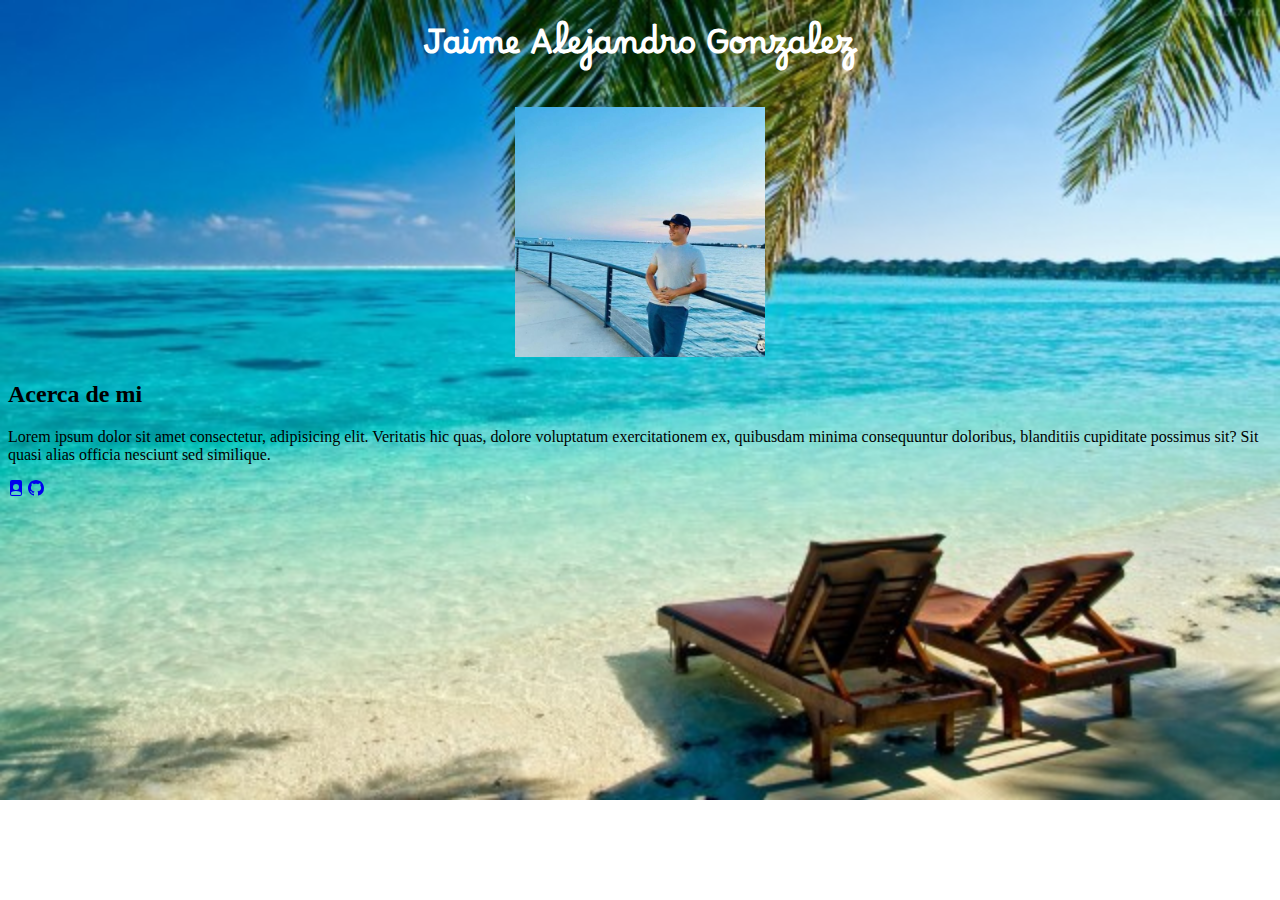
<file: index.html>
<!DOCTYPE html>
<html lang="en">
<head>
    <meta charset="UTF-8">
    <meta name="viewport" content="width=device-width, initial-scale=1.0">
    <title>CV Jaime Alejandro Gonzalez</title>
    <link rel="stylesheet" href="css/styles.css">
</head>
<body>
    <section>
        <h1>Jaime Alejandro Gonzalez</h1>
        <div><img src="img/me.JPG" alt="perfil" class="perfil"></div>
    </section>
    <h2>Acerca de mi</h2>
    
    <p>Lorem ipsum dolor sit amet consectetur, adipisicing elit. Veritatis hic quas, dolore voluptatum exercitationem ex, quibusdam minima consequuntur doloribus, blanditiis cupiditate possimus sit? Sit quasi alias officia nesciunt sed similique.</p>
    
    <footer>
        <a href="sobremi.html"><svg xmlns="http://www.w3.org/2000/svg" width="16" height="16" fill="currentColor" class="bi bi-file-person-fill" viewBox="0 0 16 16">
            <path d="M12 0H4a2 2 0 0 0-2 2v12a2 2 0 0 0 2 2h8a2 2 0 0 0 2-2V2a2 2 0 0 0-2-2zm-1 7a3 3 0 1 1-6 0 3 3 0 0 1 6 0zm-3 4c2.623 0 4.146.826 5 1.755V14a1 1 0 0 1-1 1H4a1 1 0 0 1-1-1v-1.245C3.854 11.825 5.377 11 8 11z"/>
          </svg></a>
        <a href="https://github.com/jaime-glez"><svg xmlns="http://www.w3.org/2000/svg" width="16" height="16" fill="currentColor" class="bi bi-github" viewBox="0 0 16 16">
            <path d="M8 0C3.58 0 0 3.58 0 8c0 3.54 2.29 6.53 5.47 7.59.4.07.55-.17.55-.38 0-.19-.01-.82-.01-1.49-2.01.37-2.53-.49-2.69-.94-.09-.23-.48-.94-.82-1.13-.28-.15-.68-.52-.01-.53.63-.01 1.08.58 1.23.82.72 1.21 1.87.87 2.33.66.07-.52.28-.87.51-1.07-1.78-.2-3.64-.89-3.64-3.95 0-.87.31-1.59.82-2.15-.08-.2-.36-1.02.08-2.12 0 0 .67-.21 2.2.82.64-.18 1.32-.27 2-.27.68 0 1.36.09 2 .27 1.53-1.04 2.2-.82 2.2-.82.44 1.1.16 1.92.08 2.12.51.56.82 1.27.82 2.15 0 3.07-1.87 3.75-3.65 3.95.29.25.54.73.54 1.48 0 1.07-.01 1.93-.01 2.2 0 .21.15.46.55.38A8.012 8.012 0 0 0 16 8c0-4.42-3.58-8-8-8z"/>
          </svg></a>
    </footer>
</body>

</html>
</file>
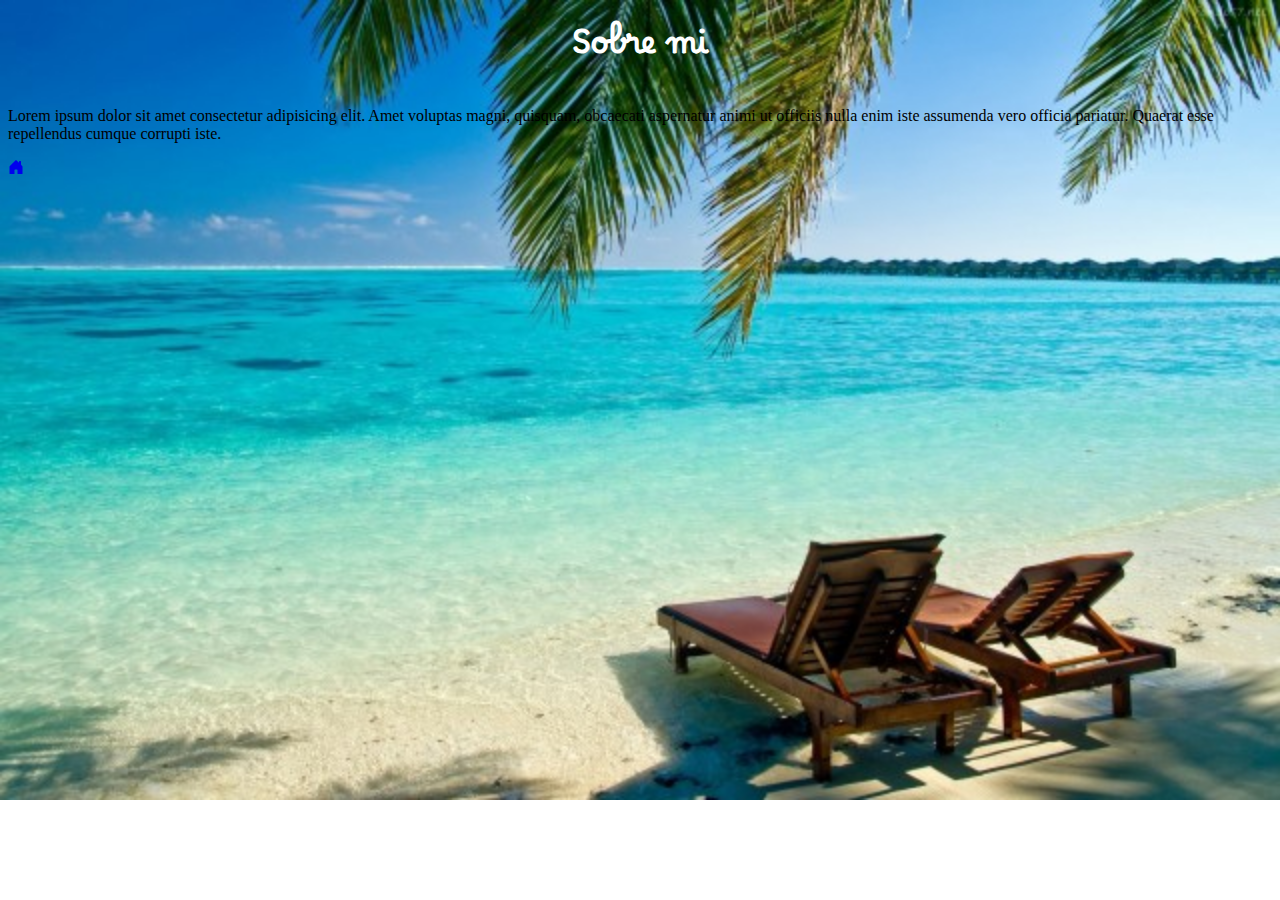
<file: sobremi.html>
<!DOCTYPE html>
<html lang="en">
<head>
    <meta charset="UTF-8">
    <meta name="viewport" content="width=device-width, initial-scale=1.0">
    <title>Sobre mi</title>
    <link rel="stylesheet" href="css/styles.css">
</head>
<body>
    
    <h1>Sobre mi</h1>
    <p class="ejemplo1">Lorem ipsum dolor sit amet consectetur adipisicing elit. Amet voluptas magni, quisquam, obcaecati aspernatur animi ut officiis nulla enim iste assumenda vero officia pariatur. Quaerat esse repellendus cumque corrupti iste.</p>
</body>
<footer>
    <a href="index.html"><svg xmlns="http://www.w3.org/2000/svg" width="16" height="16" fill="currentColor" class="bi bi-house-door-fill" viewBox="0 0 16 16">
        <path d="M6.5 14.5v-3.505c0-.245.25-.495.5-.495h2c.25 0 .5.25.5.5v3.5a.5.5 0 0 0 .5.5h4a.5.5 0 0 0 .5-.5v-7a.5.5 0 0 0-.146-.354L13 5.793V2.5a.5.5 0 0 0-.5-.5h-1a.5.5 0 0 0-.5.5v1.293L8.354 1.146a.5.5 0 0 0-.708 0l-6 6A.5.5 0 0 0 1.5 7.5v7a.5.5 0 0 0 .5.5h4a.5.5 0 0 0 .5-.5Z"/>
      </svg></a>
</footer>
</html>
</file>
<file: css/styles.css>
@import url('https://fonts.googleapis.com/css2?family=Borel&display=swap');

h1{
    color: white;
    text-align: center;
    font-family: 'Borel', cursive;
}

body{
    background-image: url(../img/playa.jpeg);
    background-size: cover;
    background-repeat: no-repeat;
}

div{
    text-align: center;
}

.perfil{
    height: 250px;
    width: 250px;
}
</file>
